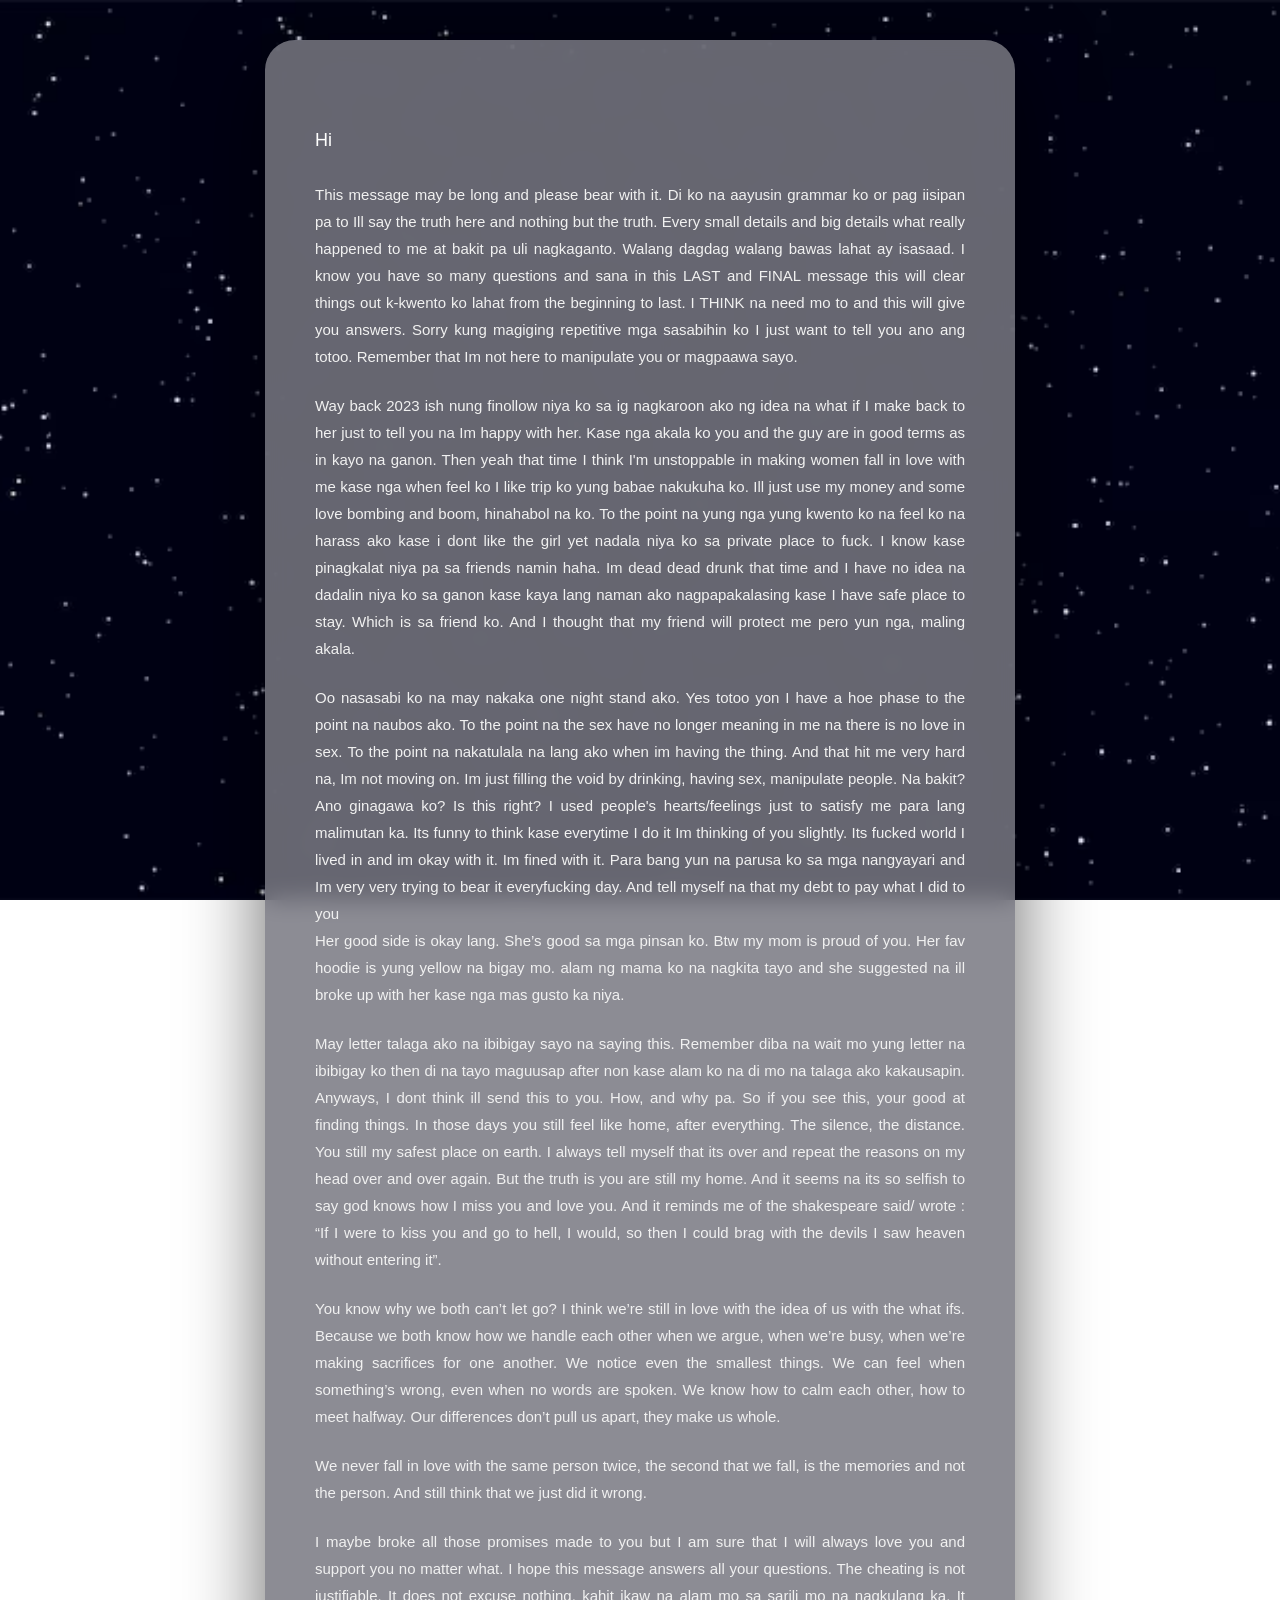
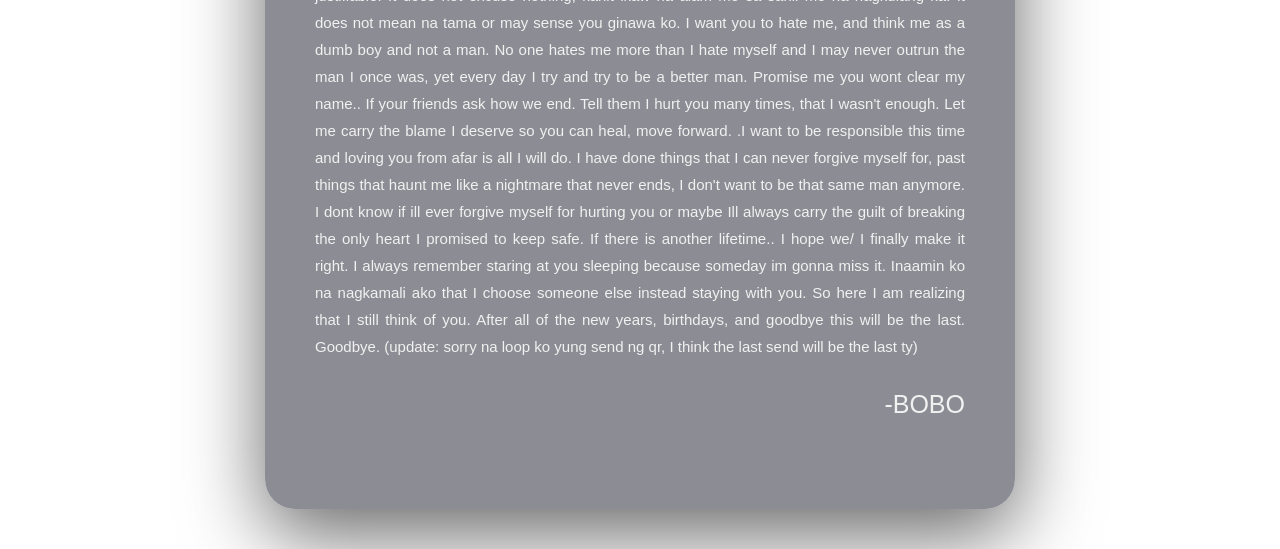
<file: index.html>
<!DOCTYPE html>
<html lang="en">
<head>
    <meta charset="UTF-8">
    <meta name="viewport" content="width=device-width, initial-scale=1.0">
    <title>Letter</title>
    <link rel="stylesheet" href="./css/index.css">
 
</head>
<body>

    <div class="container">
        <div class="letterhead">
        </div>

        <div class="salutation">Hi </div>

        <div class="letter-body">
            <div class="paragraph">
This message may be long and please bear with it. Di ko na aayusin grammar ko or pag iisipan pa to Ill say the truth here and nothing but the truth. Every small details and big details what really happened to me at bakit pa uli nagkaganto. Walang dagdag walang bawas lahat ay isasaad. I know you have so many questions and sana in this LAST and FINAL message this will clear things out k-kwento ko lahat from the beginning to last. I THINK na need mo to and this will give you answers. Sorry kung magiging repetitive mga sasabihin ko I just want to tell you ano ang totoo. Remember that Im not here to manipulate you or magpaawa sayo. 
            </div>  
            <div class="paragraph">
Way back 2023 ish nung finollow niya ko sa ig nagkaroon ako ng idea na what if I make back to her just to tell you na Im happy with her. Kase nga akala ko you and the guy are in good terms as in kayo na ganon. Then yeah that time I think I'm unstoppable in making women fall in love with me kase nga when feel ko I like trip ko yung babae nakukuha ko. Ill just use my money and some love bombing and boom, hinahabol na ko. To the point na yung nga yung kwento ko na feel ko na harass ako kase i dont like the girl yet nadala niya ko sa private place to fuck. I know kase pinagkalat niya pa sa friends namin haha. Im dead dead drunk that time and I have no idea na dadalin niya ko sa ganon kase kaya lang naman ako nagpapakalasing kase I have safe place to stay. Which is sa friend ko. And I thought that my friend will protect me pero yun nga, maling akala.
            </div>    
            <div class="paragraph">
Oo nasasabi ko na may nakaka one night stand ako. Yes totoo yon I have a hoe phase to the point na naubos ako. To the point na the sex have no longer meaning in me na there is no love in sex. To the point na nakatulala na lang ako when im having the thing. And that hit me very hard na, Im not moving on. Im just filling the void by drinking, having sex, manipulate people. Na bakit? Ano ginagawa ko? Is this right? I used people's hearts/feelings just to satisfy me para lang malimutan ka. Its funny to think kase everytime I do it Im thinking of you slightly. Its fucked world I lived in and im okay with it. Im fined with it. Para bang yun na parusa ko sa mga nangyayari and Im very very trying to bear it everyfucking day. And tell myself na that my debt to pay what I did to you

            <div class="paragraph">
Her good side is okay lang. She’s good sa mga pinsan ko. Btw my mom is proud of you. Her fav hoodie is yung yellow na bigay mo. alam ng mama ko na nagkita tayo and she suggested na ill broke up with her kase nga mas gusto ka niya. 
            </div>
   
            <div class="paragraph">
May letter talaga ako na ibibigay sayo na saying this. Remember diba na wait mo yung letter na ibibigay ko then di na tayo maguusap after non kase alam ko na di mo na talaga ako kakausapin. Anyways, I dont think ill send this to you. How, and why pa. So if you see this, your good at finding things. In those days you still feel like home, after everything. The silence, the distance. You still my safest place on earth. I always tell myself that its over and repeat the reasons on my head over and over again. But the truth is you are still my home. And it seems na its so selfish to say god knows how I miss you and love you. And it reminds me of the shakespeare said/ wrote : “If I were to kiss you and go to hell, I would, so then I could brag with the devils I saw heaven without entering it”. 
            </div>

            <div class="paragraph">
                You know why we both can’t let go? I think we’re still in love with the idea of us with the what ifs. Because we both know how we handle each other  when we argue, when we’re busy, when we’re making sacrifices for one another. We notice even the smallest things. We can feel when something’s wrong, even when no words are spoken. We know how to calm each other, how to meet halfway. Our differences don’t pull us apart, they make us whole. 
            </div>
                       <div class="paragraph">
We never fall in love with the same person twice, the second  that we fall, is the memories and not the person. And still think that we just did it wrong. 
            </div>

            <div class="paragraph">
I maybe broke all those promises made to you but I am sure that I will always love you and support you no matter what. I hope this message answers all your questions. The cheating is not justifiable. It does not excuse nothing, kahit ikaw na alam mo sa sarili mo na nagkulang ka. It does not mean na tama or may sense you ginawa ko. I want you to hate me, and think me as a dumb boy and not a man.  No one hates me more than I hate myself and  I may never  outrun the man I once was, yet every day I try and try to be a better man. Promise me you wont clear my name.. If your friends ask how we end. Tell them I hurt you many times, that I wasn't enough. Let me carry the blame I deserve so you can heal, move forward. .I want to be responsible this time and loving you from afar is all I will do. I have done things that I can never forgive myself for, past things that haunt me like a nightmare that never ends, I don't want to be that same man anymore. I dont know if ill ever forgive myself for hurting you or maybe Ill always carry the guilt of breaking the only heart I promised to keep safe. If there is another lifetime.. I hope we/ I finally make it right. I always remember staring at you sleeping because someday im gonna miss it. Inaamin ko na nagkamali ako that I choose someone else instead staying with you. So here I am realizing that I still think of you.   After all of the new years, birthdays, and goodbye this will be the last. Goodbye.
                (update: sorry na loop ko yung send ng qr, I think the last send will be the last ty)
        </div>
        <footer>
            <div class="sender-name">-BOBO</div>
            

        </div>
    </div>
</body>
</html>

 <!-- sync update -->
</file>
<file: css/index.css>
* {
    margin: 0;
    padding: 0;
    box-sizing: border-box;
}

/* Background like the image */
body {
    font-family: 'Segoe UI', Tahoma, Geneva, Verdana, sans-serif;
    min-height: 100vh;
    display: flex;
    justify-content: center;
    align-items: center;
    background-image: url('../images/stars.avif'); /* keep your stars */
    background-size: cover;
    background-position: center;
    background-attachment: fixed;
    padding: 40px 20px;
}

/* Glass card container */
.container {
    width: 100%;
    max-width: 750px;
    background: rgba(120, 120, 130, 0.85);
    padding: 60px 50px;
    border-radius: 30px;
    backdrop-filter: blur(12px);
    box-shadow: 0 25px 80px rgba(0, 0, 0, 0.6);
    color: white;
}

/* Header */
.sender-name {
    text-align: center;
    font-size: 40px;
    font-weight: 700;
    margin-bottom: 10px;
}

.salutation {
    text-align: left;
    margin: 30px 0;
    font-size: 18px;
    font-weight: 500;
}

/* Letter body */
.letter-body {
    line-height: 1.8;
    font-size: 15px;
    color: #f1f1f1;
}

.paragraph {
    margin-bottom: 22px;
    text-align: justify;
}

/* Optional subtle glow effect */
.container::after {
    content: "";
    position: absolute;
    inset: 0;
    border-radius: 30px;
    pointer-events: none;
}

/* Responsive */
@media (max-width: 768px) {
    .container {
        padding: 40px 25px;
    }

    .sender-name {
        font-size: 28px;
    }
}

.sender-name {
    text-align: right;
    font-size: 25px;
    font-weight: 150;
    margin-bottom: 10px;
}
</file>
